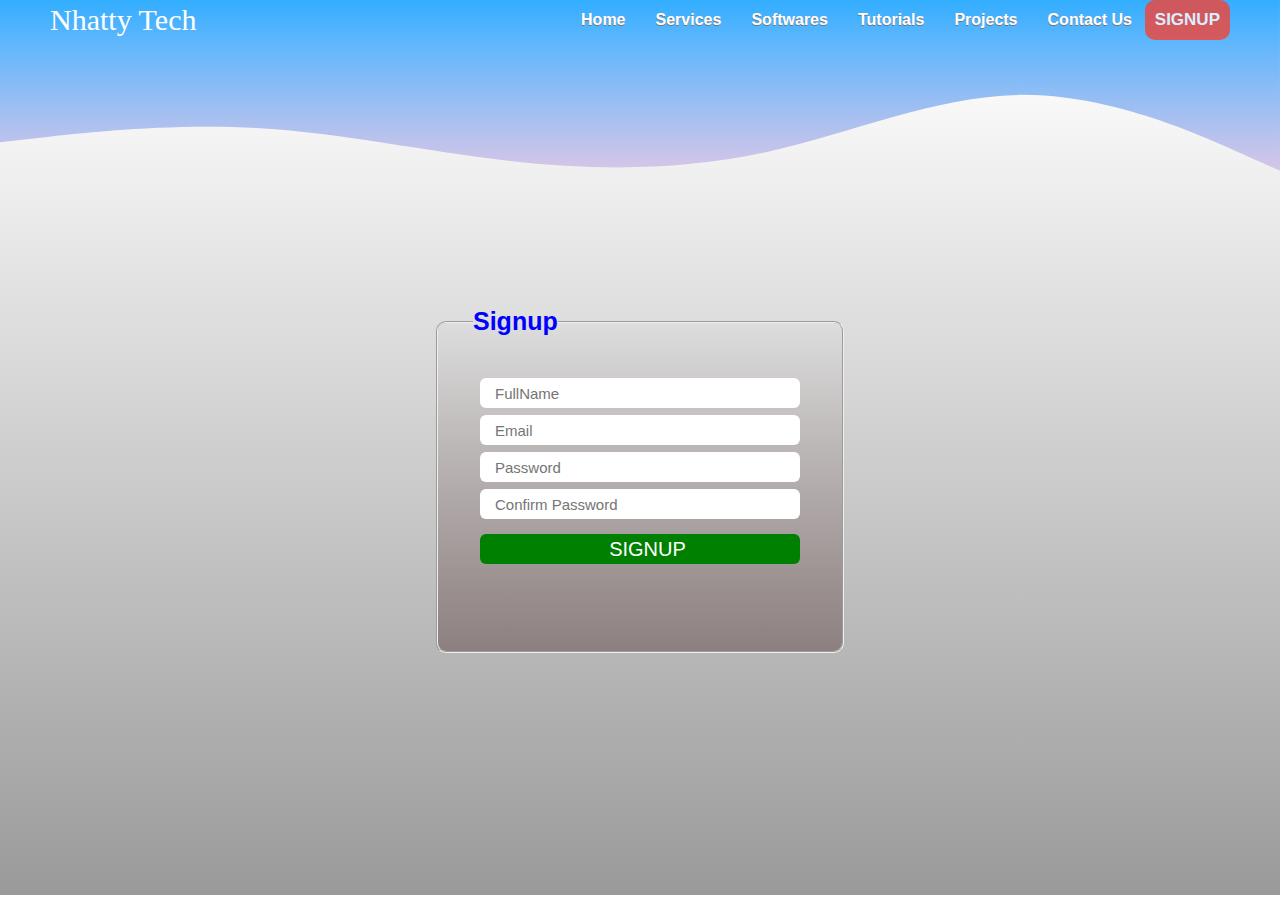
<file: signup.html>
<!DOCTYPE html>
<html>
<head>
	<title>Signup</title>
	<meta name="viewport" content="width=device-width, initial-scale=1.0">
	<link rel="stylesheet" type="text/css" href="styles/index.css">
	<link rel="stylesheet" type="text/css" href="styles/signupstyle.css">
	<link rel="stylesheet" href="styles/fontawesome/css/all.css">
</head>

<header class="header">
	<svg class="wave-header" xmlns="http://www.w3.org/2000/svg" viewBox="0 0 1440 320">
		<linearGradient id="gradient" x1="0%" y1="0%" x2="0%" y2="100%">
			<stop offset="0%" />
			<stop offset="100%" />
		</linearGradient>
  	<path fill="url(#gradient)" fill-opacity="0.8" d="M0,160L48,154.7C96,149,192,139,288,144C384,149,480,171,576,181.3C672,192,768,192,864,170.7C960,149,1056,107,1152,106.7C1248,107,1344,149,1392,170.7L1440,192L1440,0L1392,0C1344,0,1248,0,1152,0C1056,0,960,0,864,0C768,0,672,0,576,0C480,0,384,0,288,0C192,0,96,0,48,0L0,0Z">
  	</path>
	</svg>
<div class="sub-header ">
	<div class="top-header">
	<div class="logo">	   
	 <a href="index.html#home">Nhatty Tech</a>
	</div>
	<div class="collapsable-menu">
		<div class="dash"></div>
		<div class="dash"></div>
		<div class="dash"></div>
	</div>
    </div>
    <div class="right-header">
	<div class="navigation">
<nav>
	<li ><a class="link" href="index.html#home ">Home</a></li>
	<li ><a class="link" href="index.html#service">Services</a></li>
	<li ><a class="link" href="index.html#software">Softwares</a></li>
	<li ><a class="link" href="index.html#tutorial">Tutorials</a></li>
	<li ><a class="link" href="index.html#project">Projects</a></li>
	<!-- <li ><a class="link" href="#about">About Us</a></li> -->
	<li ><a class="link" href="index.html#contact">Contact Us</a></li>
</nav>
</div>
<div class="signup">
	   <button class="btn" onclick="signup()" title="Signup here to connected with us."><a href="signup.html">SIGNUP</a></button>
</div>
</div>
</div>
</header>
<body>
	<section class="signup-section">
		<div class="form">
			<form method="POST" action="">
				<fieldset>
					<legend>Signup</legend>
				<!-- <label class="label "><img src="./images/gh.png"></label> -->
				<input type="text" name="FullName" placeholder="FullName" class="name-input formcontrol" required>
				<input type="Email" name="Email" placeholder="Email" class="email-input formcontrol" required>
				<input type="password" name="Password" placeholder="Password" class="password-input formcontrol" required>
				<input type="Password" name="confpassword" placeholder="Confirm Password" class="confpassword-input formcontrol" required>
				<input type="submit" name="Signup" value="SIGNUP" class="signup-button formcontrol">
			</fieldset>
			</form>
		</div>
	</section>
	<script src="./script.js"></script>
</body>
</html>
</file>
<file: styles/index.css>
* {
  box-sizing: border-box;
}
*,
h1,
h2,
h3,
h4,
h5,
h6,
ul,
li {
  margin: 0px;
  padding: 0px;
  box-sizing: border-box;
}
html {
  scroll-behavior: smooth;
}
body {
  font-family: "Titillium Web", sans-serif;
  /* position: relative;   
	      height: 100%;*/
}
/*header css*/

.header {
  position: relative;
}
.header .wave-header {
  position: absolute;
  z-index: -1;
}
.header .wave-header stop:nth-child(1) {
  stop-color: #0099ff;
}
.header .wave-header stop:nth-child(2) {
  stop-color: #ddc7f4;
}
.header .sub-header {
  justify-content: space-between;
  display: flex;
  align-items: center;
  padding: 0 50px;
  transition: all 0.5s ease-in-out;
}
.header .sub-header.fixed {
  position: fixed;
  width: 100vw;
  background: #0099ff;
  height: 50px;
}
.header .sub-header .top-header .logo a {
  text-decoration: none;
  font-size: 30px;
  font-family: "Grenze Gotisch", cursive;
  color: white;
  cursor: pointer;
  font-style: bold;
  font-weight: 900px;
}
.header .sub-header .top-header {
  transition: all 0.3s ease-in-out;
}
.header .sub-header .right-header {
  display: flex;
  justify-content: space-between;
  align-items: center;
}
.header .sub-header .right-header .signup .btn {
  cursor: pointer;
  display: inline-block;
  text-align: center;
  background-color: #f44336;
  font-size: 15px;
  /*	 	margin-right: -40px;
*/
  border-radius: 10px;
  text-decoration: none;
  font-weight: bold;
  color: white;
  border: none;
  padding: 10px;
  opacity: 0.8;
}
.signup .btn a {
  color: white;
  text-decoration: none;
  text-align: all;
  font-size: 17px;
}
.header .sub-header .right-header .navigation nav li {
  padding: 0 1vw;
  display: inline-block;
  font-weight: bold;
  /*		margin: 12px;
*/
  cursor: pointer;
  text-decoration: none;
}
.header .sub-header .navigation nav li a {
  color: white;
  text-decoration: none;
  /*		font-size: 14px;
*/
  text-shadow: 0 1px #777373;
}
.header .sub-header .navigation nav li a:hover {
  color: cyan;
}
.header .sub-header .navigation nav li a:active {
  color: cyan;
  border-bottom: 4px solid white;
}
.sub-header .top-header .collapsable-menu {
  position: relative;
  cursor: pointer;
  display: none;
}
.sub-header .top-header .collapsable-menu .dash {
  width: 20px;
  height: 3px;
  margin: 2px;
  background-color: white;
}
.sub-header .top-header .collapsable-menu.active .dash {
  position: absolute;
}
.sub-header .top-header .collapsable-menu.active .dash:nth-child(2) {
  display: none;
}
.sub-header .top-header .collapsable-menu.active .dash:nth-child(1) {
  transform: rotate(45deg);
}
.sub-header .top-header .collapsable-menu.active .dash:nth-child(3) {
  transform: rotate(-45deg);
}

/*Section part*/
.section {
  padding: 0px;
  margin: 0px;
  display: block;
}
/*.projects-section h1{
		margin-top: 20px;
	}*/
.section h1 {
  text-align: center;
  font-size: 2rem;
  color: #0099ff;
  text-transform: uppercase;
  position: static;
  padding-top: 50px;
  cursor: pointer;
}
.section h1::after {
  content: "";
  width: 20vw;
  height: 0.7rem;
  background-color: #45e19f;
  border-radius: 2rem;
  margin-bottom: -0.3rem;
  margin-left: 50%;
  transition: all 1s ease-in-out;
  display: block;
}
.section h1:hover::after {
  transform: translateX(-50%);
}
.home-section {
  display: flex;
  padding: 0 100px;
  align-items: center;
  justify-content: center;
  box-sizing: border-box;
}
.home-section .section-left {
  width: 500vw;
}
.home-section .section-left .brand span {
  font-size: 5vw;
  font-weight: 700;
  margin: 2px;
  display: inline-block;
  /*		background: rgb(0,153,255);
*/
  background: linear-gradient(
    90deg,
    rgba(0, 153, 255, 1) 0%,
    rgba(221, 199, 244, 1) 100%
  );
  background-clip: text;
  -webkit-background-clip: text;
  -webkit-text-fill-color: transparent;
  transition: all 0.3s ease-in-out;
  cursor: pointer;
}
.home-section .section-left p {
  padding-top: 4vh;
  font-size: 1.2rem;
  word-spacing: 0rem;
  font-family: Verdana, Geneva, Tahoma, sans-serif;
}
.home-section .section-left p::before {
  content: "";
  display: block;
  background: #ff652f;
  height: 0.15rem;
  width: 100%;
  margin-bottom: 1rem;
}
.home-section .section-left p::after {
  content: "";
  display: block;
  background: #ff652f;
  height: 0.15rem;
  width: 100%;
  margin-top: 1rem;
}
.home-section .section-left .brand span:hover {
  transform: scaleY(1.25);
}
.home-section .section-right {
  width: 300vw;
}
.home-section .section-right img {
  cursor: pointer;
  width: 30vw;
  margin-left: 2vw;
  margin-top: 2vh;
  align-items: center;
  transition: all 0.5s ease-in-out;
}
.home-section .section-right img:hover {
  transform: scale(1.06, 1.07);
}
.service-section {
  background: #eeeeee;
}
.software-section {
  background: white;
}
.tutorial-section {
  background: #eeeeee;
}
.projects-section {
  background: white;
}
.contactus-section {
  /*		position: sticky;
*/
  background: #333;
  padding: 25px 50px 5px 50px;
}
.card-wrapper {
  display: flex;
  padding: 100px;
  justify-content: center;
  align-items: center;
}
.cards {
  height: 55vh;
  cursor: pointer;
  transition: all 0.5s ease-in-out;
  background: white;
  margin: 15px;
  overflow: hidden;
  padding: 10px;
  text-align: center;
  border-radius: 15px;
  box-shadow: 0px 0px 5px rgb(0, 0, 255);
  /*z-index: 29000;*/
  align-items: center;
}
.cards:hover {
  transform: scale(1.05, 1.1);
  background-color: orange;
}
.cards:hover p {
  color: white;
}
.cards .img i {
  color: rgb(10, 76, 199);
  font-size: 50px;
  justify-content: center;
  margin-bottom: 15px;
  margin-top: 10px;
}
.cards h2 {
  color: cyan;
  text-align: center;
  margin: 15px;
}
.cards p {
  text-align: center;
  overflow: hidden;
  padding-left: 10px;
  color: rgba(139, 139, 139, 0.952);
}
.service-cards {
  width: 30vw;
}
.software-cards {
  width: 50vw;
}
.tutorial-cards {
  width: 50vw;
}
.projects-cards {
  width: 50vw;
}

/*Contac us custom style*/

.contactus-section h2 {
  text-decoration: underline;
  color: cyan;
  text-align: center;
  padding: 2vw;
}
.form {
  display: flex;
  justify-content: space-between;
  align-items: center;
  /*margin: 10px;*/
}
.form p {
  display: block;
  width: 100%;
  margin-bottom: 6px;
}
.contact-link {
  font-size: 20px;
  text-decoration: none;
  color: cyan;
  padding-left: 1vw;
}
.fa-color {
  color: white;
}
.contact-link:hover {
  color: cyan;
  border-bottom: 1px solid white;
}
.form textarea {
  height: 150px;
  width: 25vw;
}
.form-control {
  margin-bottom: 6px;
  border: none;
  width: 100%;
  border-radius: 10px;
  text-indent: 10px;
  font-size: 15px;
}
.form-control .message {
  width: auto !important;
}
.inputs {
  height: 30px;
}
.form .button {
  color: white;
  font-size: 1.2rem;
  background: green;
  cursor: pointer;
}
.contactus-left {
  margin: 0px;
}
.contactus-right {
}
.nav-to-top i {
  width: 100%;
  float: right;
  font-size: 25px;
  display: block;
  color: white;
}
.nav-to-top {
  color: white;
  margin: 1vh;
}
footer {
  margin-top: 1.2rem;
  margin-bottom: 0.5rem;
  text-align: center;
  color: white;
}

/* custom stylesheet for devices of  less than 1000 px width*/

@media screen and(max-width: 1000px) {
  .home-section .section-left .brand span {
    font-size: 10px;
  }
  .home-section .section-left {
    width: 700vw;
  }
  .home-section .section-right {
    width: 300vw;
  }
  .home-section .section-right img {
    width: 300px;
  }
}
@media screen and (max-width: 882px) {
}

/* custom stylesheet for devices of  less than 1000 px width*/

@media screen and (max-width: 800px) {
  .header .sub-header .right-header {
    display: none;
  }
  .header .sub-header .top-header {
    display: flex;
    justify-content: space-between;
    width: 100vw;
    align-items: center;
  }
  .sub-header .top-header .collapsable-menu {
    display: inline-block;
  }
  .sub-header.active {
    flex-direction: column;
    padding: 0;
  }
  .sub-header.active .top-header {
    background-color: #0099ff;
    position: fixed;
    height: 50px;
    padding: 0 60px;
    top: 0;
    box-sizing: border-box;
  }
  .sub-header.active .right-header {
    display: block;
    background-color: #0099ff;
    position: fixed;
    bottom: 0;
    width: 100vw;

    /*			height: 100%;  */

    height: calc(100% - 50px);
  }
  .header .sub-header.active .right-header .navigation li,
  .signup {
    display: block;
    text-align: center;
    margin: 10px 0;
  }
  .section-right {
    position: fixed;
    opacity: 0.4;
    width: 100%;
    display: none;
  }
  .section-left {
    width: 100vw;
  }
  .section-left p {
    text-align: left;
    padding: 2vw 0;
    overflow: hidden;
  }
  .section-left .brand {
    padding-top: 7vh;
    text-align: center;
  }
  .section h1 {
    font-size: 1.5rem;
    padding-top: 3vh;
  }
  .card-wrapper {
    flex-direction: column;
    padding: 3vw;
    align-items: center;
    justify-content: center;
    box-sizing: border-box;
  }
  .cards {
    width: 50vw;
  }
  .form {
    flex-direction: column;
  }
  .form-control {
    margin-bottom: 1vh;
  }
  .form textarea {
    width: 50vw;
  }
  .form-control .message {
    width: auto;
  }
  .contact-links {
    order: 2;
  }
  .contactus-left {
    order: 0;
  }
  .contactus-right {
    order: 1;
  }
  .top {
    order: 3;
  }
  .nav-to-top i {
    padding: 5vw;
  }
}

/*stylesheet for signup page*/
</file>
<file: styles/signupstyle.css>
.signup-section {
  width: 100vw;
  height: calc(100vh - 45px);
  display: flex;
  align-items: center;
  justify-content: center;
  background: linear-gradient(rgba(3, 3, 3, 0), rgba(3, 3, 3, 0.4));
  /*			background: linear-gradient(rgba(0, 18, 54, 0.678),rgba(44, 0, 1,0.2)),url('./images/gh.png');
*/
}
fieldset {
  padding: 35px 35px 80px 35px;
  margin-top: 25px;
  align-items: center;
  border-radius: 10px;
  background: linear-gradient(rgba(0, 18, 54, 0), rgba(44, 0, 1, 0.3));
  /*			background: rgba(22,23,56,1);
*/
}
legend {
  font-style: bold;
  font-size: 25px;
  color: blue;
  font-weight: bolder;
}
.formcontrol {
  display: block;
  min-width: 25vw;
  height: 30px;
  margin: 7px;
  align-items: stretch;
  border-radius: 6px;
  border: none;
  /*			border:1px solid blue;
*/
  text-indent: 15px;
  font-size: 15px;
}
label {
}
label img {
  margin-top: 10px;
  width: 25vw;
  height: 125px;
  background-size: cover;
  background-repeat: no-repeat;
  background-position: center;
}
.signup-button {
  text-align: center;
  background-color: green;
  color: white;
  cursor: pointer;
  border: none;
  font-size: 20px;
  margin-top: 15px;
}
</file>
